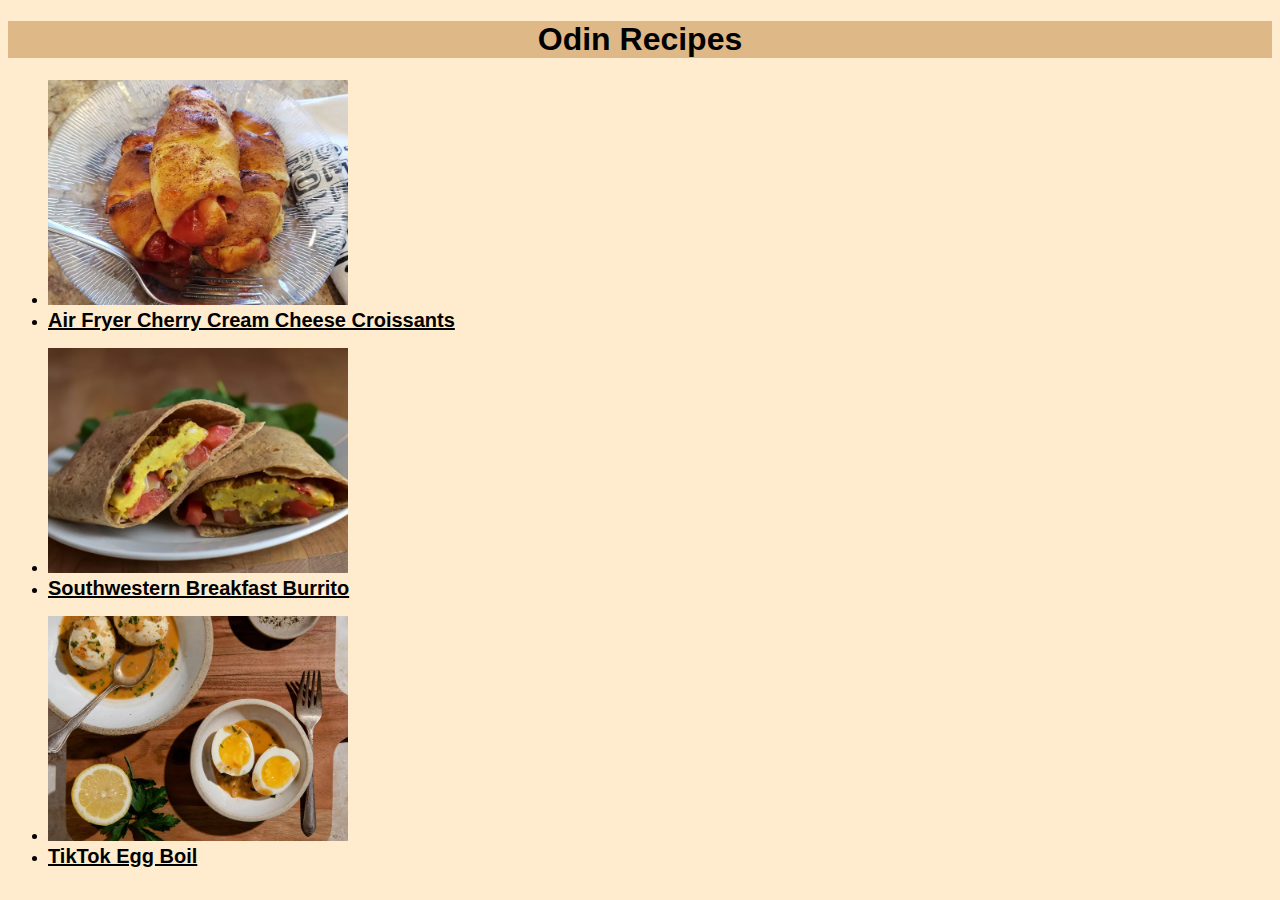
<file: index.html>
<!DOCTYPE html>
<html lang="en">
    <head>
        <meta charset="UTF-8">
        <title>Odin Recipes</title>
        <link rel="stylesheet" href="style.css">
    </head>
    <body>
        <h1 id="title">Odin Recipes</h1>
        <ul>
            <li><img src="img/Air-Fryer-Croissant.webp" alt="Air Fryer Cherry Cream Cheese Croissants"></li>
            <li><a class="link" href="recipes/croissants.html">Air Fryer Cherry Cream Cheese Croissants</a></li>
        </ul>   
        <ul> 
            <li><img src="img/Southwestern-Breakfast-Burrito.webp" alt="Southwestern Breakfast Burrito"></li>
            <li><a class="link" href="recipes/burrito.html">Southwestern Breakfast Burrito</a></li>
        </ul>
        <ul>
            <li><img src="img/TikTokEggBoil.webp" alt="TikTok Egg Boil"></li>
            <li><a class="link" href="recipes/egg.html">TikTok Egg Boil</a></li>
        </ul>
    </body>
</html>
</file>
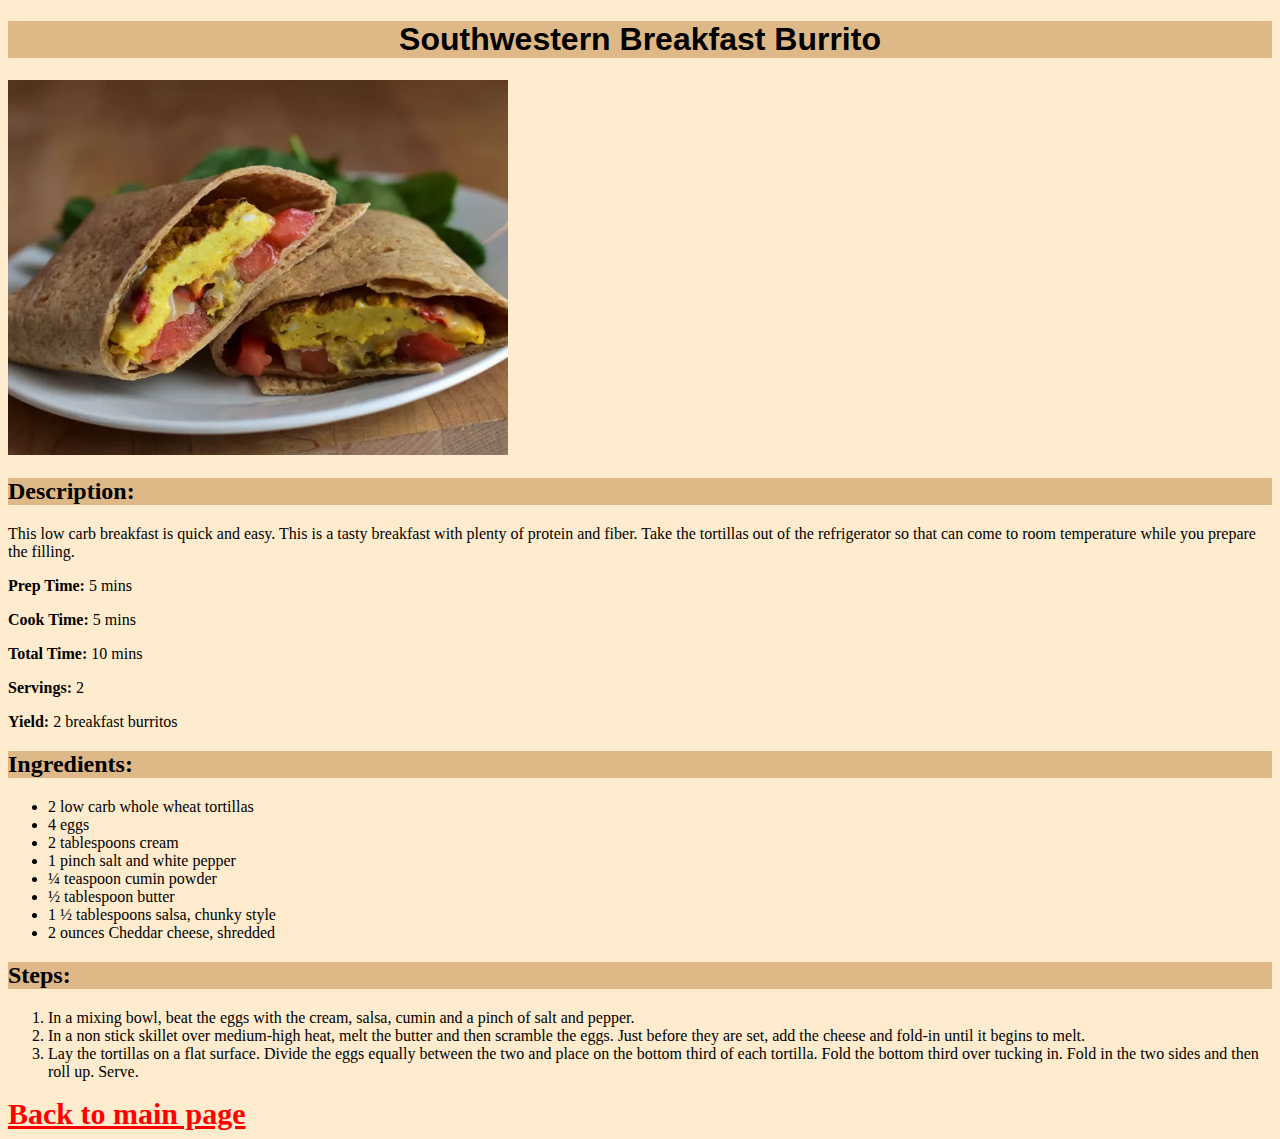
<file: recipes/burrito.html>
<!DOCTYPE html>
<html lang="en">
    <head>
        <meta charset="UTF-8">
        <title>Burrito</title>
        <link rel="stylesheet" href="burritostyle.css">
    </head>
    <body>
        <h1 id="title">Southwestern Breakfast Burrito</h1>
        <img class="main" src="../img/Southwestern-Breakfast-Burrito.webp" alt="Southwestern Breakfast Burrito">
        <h2>Description:</h2>
        <p>This low carb breakfast is quick and easy. This is a tasty breakfast with 
            plenty of protein and fiber. Take the tortillas out of the refrigerator so 
            that can come to room temperature while you prepare the filling.</p>
        <p><strong>Prep Time:</strong> 5 mins</p>
        <p><strong>Cook Time:</strong> 5 mins</p>
        <p><strong>Total Time:</strong> 10 mins</p>
        <p><strong>Servings:</strong> 2</p>
        <p><strong>Yield:</strong> 2 breakfast burritos</p>
        <h2>Ingredients:</h2>
        <ul>
            <li>2 low carb whole wheat tortillas</li>
            <li>4 eggs</li>
            <li>2 tablespoons cream</li>
            <li>1 pinch salt and white pepper</li>
            <li>¼ teaspoon cumin powder</li>
            <li>½ tablespoon butter</li>
            <li>1 ½ tablespoons salsa, chunky style</li>
            <li>2 ounces Cheddar cheese, shredded</li>
        </ul>
        <h2>Steps:</h2>
        <ol>
            <li>In a mixing bowl, beat the eggs with the cream, salsa, cumin and a pinch of salt and pepper.</li>
            <li>In a non stick skillet over medium-high heat, melt the butter and then scramble the eggs. 
                Just before they are set, add the cheese and fold-in until it begins to melt.</li>
            <li>Lay the tortillas on a flat surface. Divide the eggs equally between the two and place on the 
                bottom third of each tortilla. Fold the bottom third over tucking in. Fold in the two sides and then roll up. Serve.</li>
        </ol>
        <a class="back" href="../index.html">Back to main page</a>
    </body>
</html>
</file>
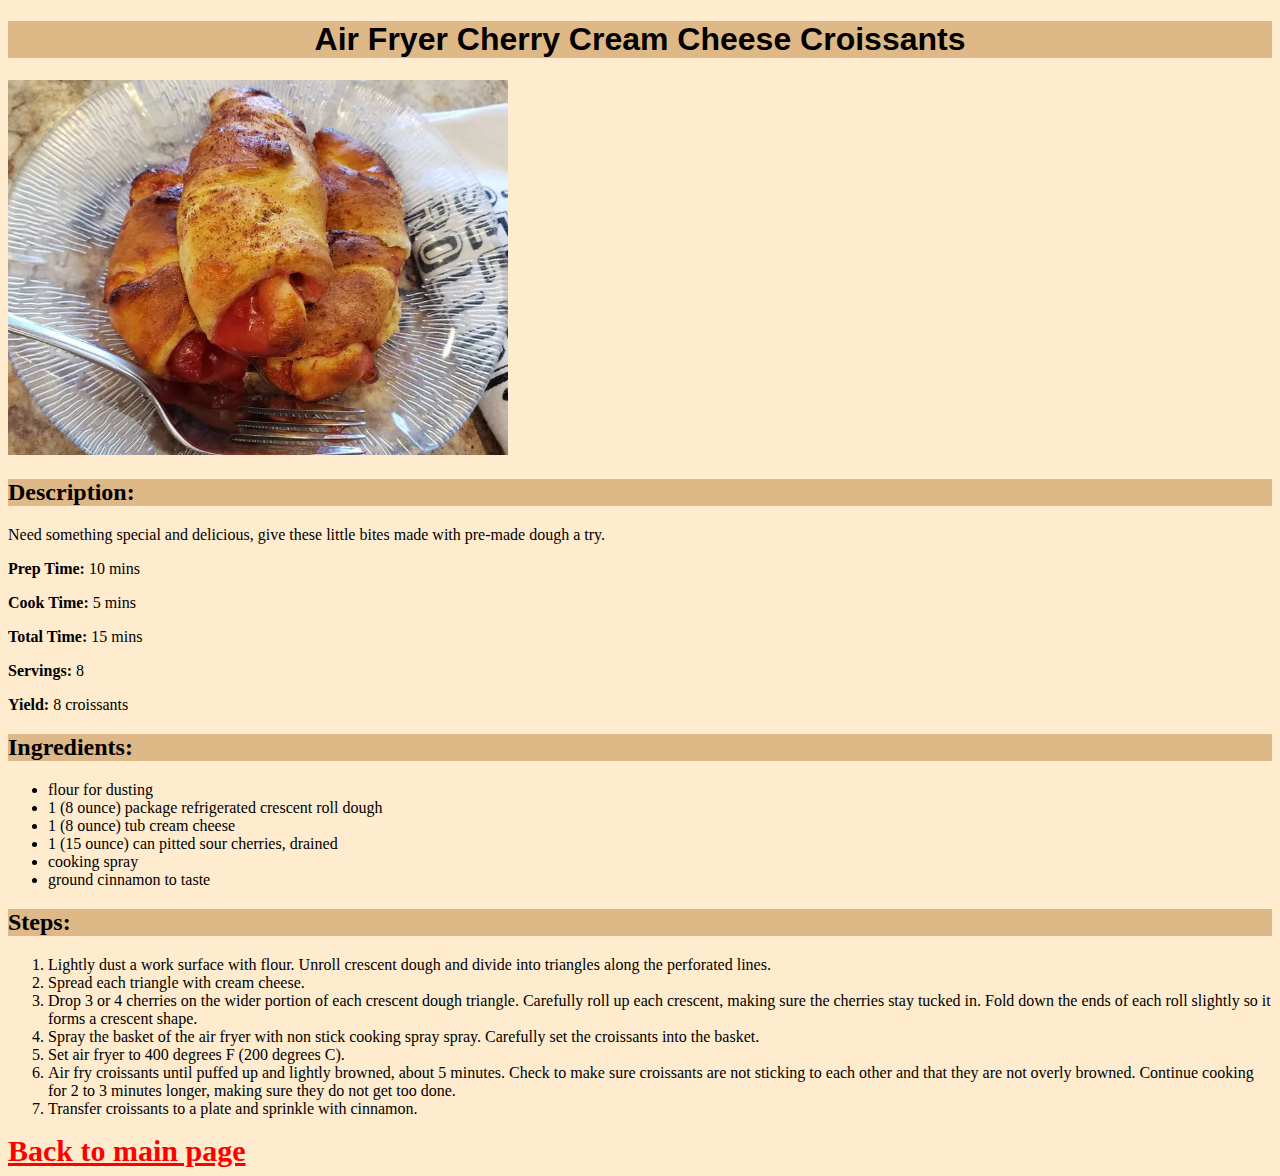
<file: recipes/croissants.html>
<!DOCTYPE html>
<html lang="en">
    <head>
        <meta charset="UTF-8">
        <title>Croissant</title>
        <link rel="stylesheet" href="croissantsstyle.css">
    </head>
    <body>
        <h1 id="title">Air Fryer Cherry Cream Cheese Croissants</h1>
        <img id="main" src="../img/Air-Fryer-Croissant.webp" alt="Air Fryer Cherry Cream Cheese Croissants">
        <h2>Description:</h2>
        <p>Need something special and delicious, give these little bites made with pre-made dough a try.</p>
        <p><strong>Prep Time:</strong> 10 mins</p>
        <p><strong>Cook Time:</strong> 5 mins</p>
        <p><strong>Total Time:</strong> 15 mins</p>
        <p><strong>Servings:</strong> 8</p>
        <p><strong>Yield:</strong> 8 croissants</p>
        <h2>Ingredients:</h2>
        <ul>
            <li>flour for dusting</li>
            <li>1 (8 ounce) package refrigerated crescent roll dough</li>
            <li>1 (8 ounce) tub cream cheese</li>
            <li>1 (15 ounce) can pitted sour cherries, drained</li>
            <li>cooking spray</li>
            <li>ground cinnamon to taste</li>
        </ul>
        <h2>Steps:</h2>
        <ol>
            <li>Lightly dust a work surface with flour. Unroll crescent dough and divide into triangles along the perforated lines.</li>
            <li>Spread each triangle with cream cheese.</li>
            <li>Drop 3 or 4 cherries on the wider portion of each crescent dough triangle. Carefully roll up each crescent, 
                making sure the cherries stay tucked in. Fold down the ends of each roll slightly so it forms a crescent shape.</li>
            <li>Spray the basket of the air fryer with non stick cooking spray spray. Carefully set the croissants into the basket.</li>
            <li>Set air fryer to 400 degrees F (200 degrees C).</li>
            <li>Air fry croissants until puffed up and lightly browned, about 5 minutes. Check to make sure croissants 
                are not sticking to each other and that they are not overly browned. Continue cooking for 2 to 3 minutes 
                longer, making sure they do not get too done.</li>
            <li>Transfer croissants to a plate and sprinkle with cinnamon.</li>
        </ol>
        <a class="back" href="../index.html">Back to main page</a>
    </body>
</html>
</file>
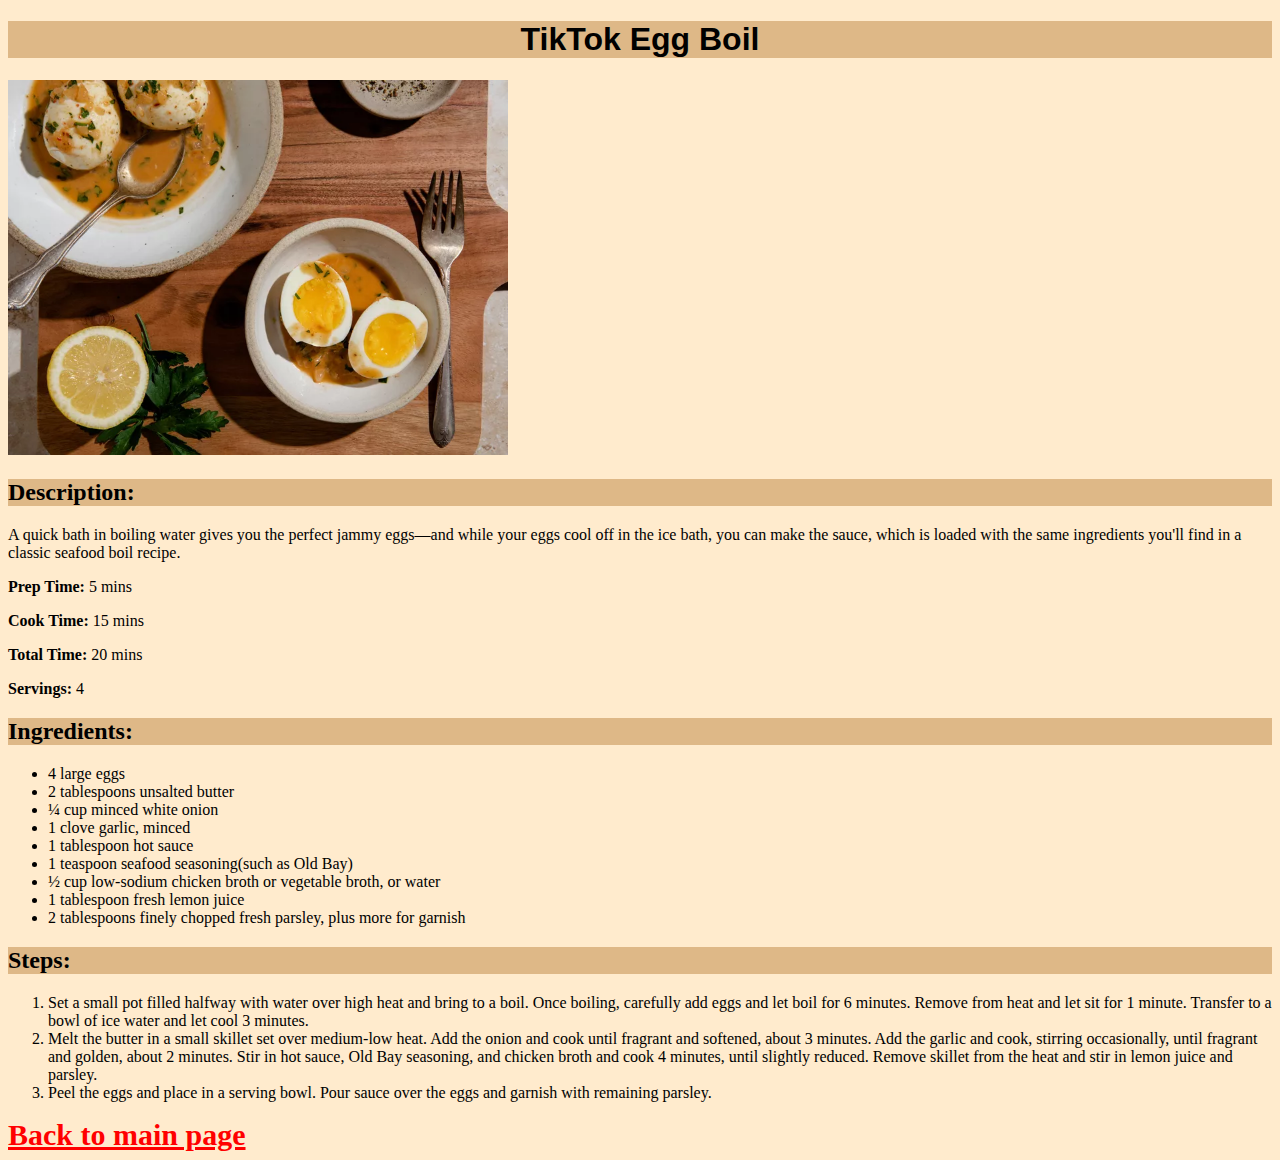
<file: recipes/egg.html>
<!DOCTYPE html>
<html lang="en">
    <head>
        <meta charset="UTF-8">
        <title>Egg</title>
        <link rel="stylesheet" href="eggstyle.css">
    </head>
    <body>
        <h1 id="title">TikTok Egg Boil</h1>
        <img class="main" src="../img/TikTokEggBoil.webp" alt="TikTok Egg Boil">
        <h2>Description:</h2>
        <p>A quick bath in boiling water gives you the perfect jammy eggs—and while 
            your eggs cool off in the ice bath, you can make the sauce, which is loaded 
            with the same ingredients you'll find in a classic seafood boil recipe.</p>
        <p><strong>Prep Time:</strong> 5 mins</p>    
        <p><strong>Cook Time:</strong> 15 mins</p>
        <p><strong>Total Time:</strong> 20 mins</p>
        <p><strong>Servings:</strong> 4</p>
        <h2>Ingredients:</h2>
        <ul>
            <li>4 large eggs</li>
            <li>2 tablespoons unsalted butter</li>
            <li>¼ cup minced white onion</li>
            <li>1 clove garlic, minced</li>
            <li>1 tablespoon hot sauce</li>
            <li>1 teaspoon seafood seasoning(such as Old Bay)</li>
            <li>½ cup low-sodium chicken broth or vegetable broth, or water</li>
            <li>1 tablespoon fresh lemon juice</li>
            <li>2 tablespoons finely chopped fresh parsley, plus more for garnish</li>
        </ul>
        <h2>Steps:</h2>
        <ol>
            <li>Set a small pot filled halfway with water over high heat and bring to a boil. 
                Once boiling, carefully add eggs and let boil for 6 minutes. Remove from heat and 
                let sit for 1 minute. Transfer to a bowl of ice water and let cool 3 minutes.</li>
            <li>Melt the butter in a small skillet set over medium-low heat. Add the onion and cook 
                until fragrant and softened, about 3 minutes. Add the garlic and cook, stirring occasionally, 
                until fragrant and golden, about 2 minutes. Stir in hot sauce, Old Bay seasoning, and chicken 
                broth and cook 4 minutes, until slightly reduced. Remove skillet from the heat and stir in lemon 
                juice and parsley.</li>
            <li>Peel the eggs and place in a serving bowl. Pour sauce over the eggs and garnish with remaining parsley.</li>    
        </ol>
        <a class="back" href="../index.html">Back to main page</a>
    </body>
</html>
</file>
<file: style.css>
* {
    background-color: blanchedalmond;
}
img {
    height: auto;
    width: 300px;
}
.link{
    font-size: 20px;
    font-weight: 900;
}
a{
    color: black;
    font-family: Helvetica, sans-serif;
}
#title{
    font-family: Arial, Helvetica, sans-serif;
    text-align: center;
    background-color: burlywood;
}
</file>
<file: recipes/burritostyle.css>
*{
    background-color: blanchedalmond;
}
#title {
    font-family: Arial, Helvetica, sans-serif;
    text-align: center;
    background-color: burlywood;
}
.main {
    height: auto;
    width: 500px;
}
.back{
    color: red;
    font-weight: 900;
    font-size: 30px;
}
h2 {
    background-color: burlywood;
}
</file>
<file: recipes/croissantsstyle.css>
*{
    background-color: blanchedalmond;
}
#title {
    font-family: Arial, Helvetica, sans-serif;
    text-align: center;
    background-color: burlywood;
}
#main {
    height: auto;
    width: 500px;
}
.back{
    color: red;
    font-weight: 900;
    font-size: 30px;
}
h2 {
    background-color: burlywood;
}
</file>
<file: recipes/eggstyle.css>
*{
    background-color: blanchedalmond;
}
#title {
    font-family: Arial, Helvetica, sans-serif;
    text-align: center;
    background-color: burlywood;
}
.main {
    height: auto;
    width: 500px;
}
.back{
    color: red;
    font-weight: 900;
    font-size: 30px;
}
h2 {
    background-color: burlywood;
}
</file>
